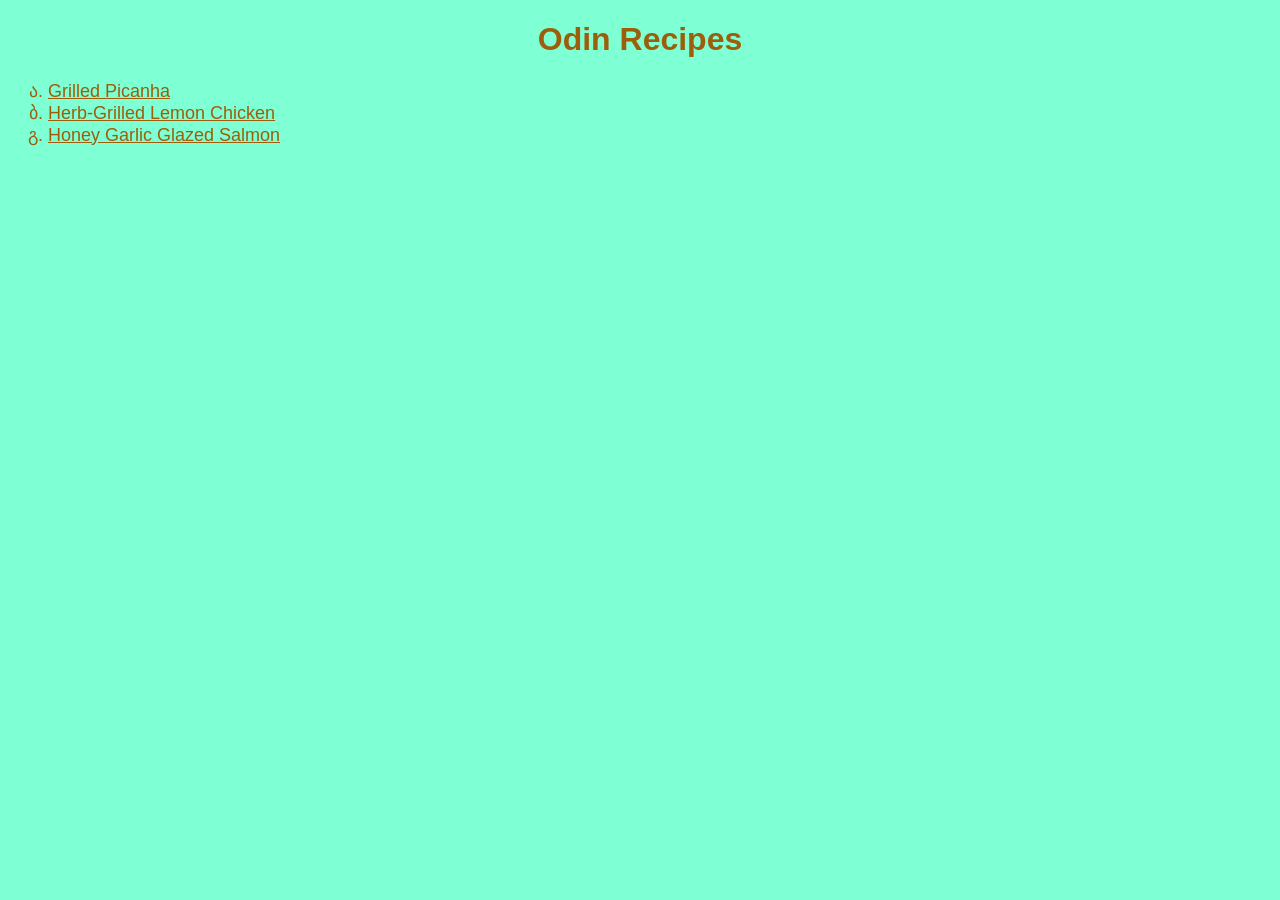
<file: index.html>
<!DOCTYPE html>
<html lang="en">
<head>
    <meta charset="UTF-8">
    <meta name="viewport" content="width=device-width, initial-scale=1.0">
    <link rel="stylesheet" href="style.css">
    <title>Recipes Homepage</title>
</head>
<body>
    <h1>Odin Recipes</h1>
    <ul>
        <li><a href="recipes/steak.html">Grilled Picanha</a></li>
        <li><a href="recipes/chicken.html">Herb-Grilled Lemon Chicken</a></li>
        <li><a href="recipes/salmon.html">Honey Garlic Glazed Salmon</a></li>

    </ul>
        
</body>
</html>
</file>
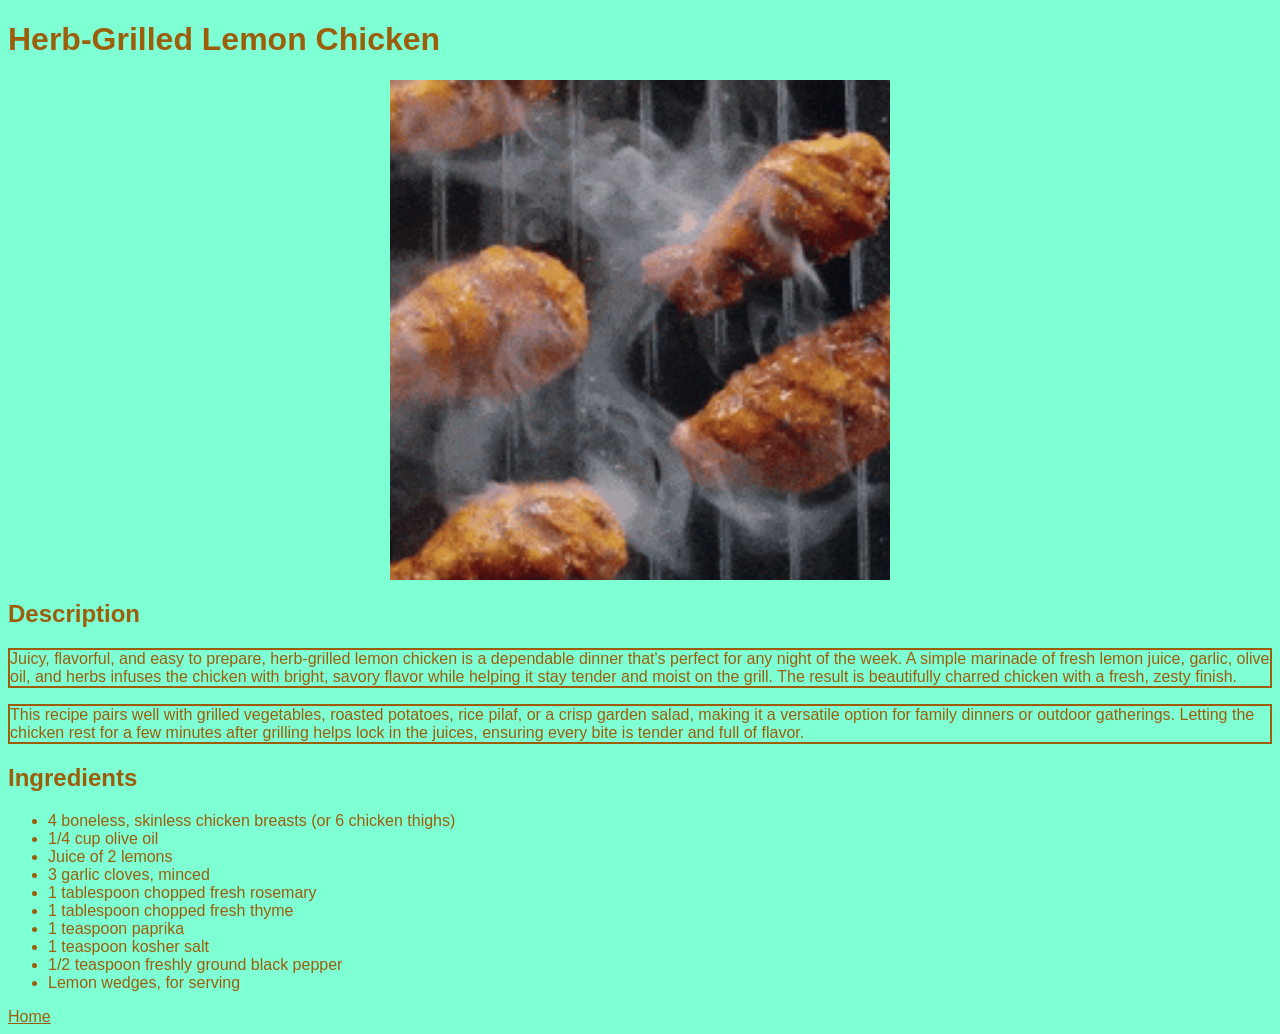
<file: recipes/chicken.html>
<!DOCTYPE html>
<html lang="en">
<head>
    <meta charset="UTF-8">
    <meta name="viewport" content="width=device-width, initial-scale=1.0">
    <link rel="stylesheet" href="recipe-style.css">
    <title>Herb-Grilled Lemon Chicken</title>
</head>
<body>
    <h1>Herb-Grilled Lemon Chicken</h1>

    <img src="../images/chicken.gif" alt="image of chicken being grilled" width="500">
        <h2>Description</h2>
        <p>Juicy, flavorful, and easy to prepare, herb-grilled lemon chicken is a dependable dinner that's perfect for any night of the week. A simple marinade of fresh lemon juice, garlic, olive oil, and herbs infuses the chicken with bright, savory flavor while helping it stay tender and moist on the grill. The result is beautifully charred chicken with a fresh, zesty finish.</p>
        <p>This recipe pairs well with grilled vegetables, roasted potatoes, rice pilaf, or a crisp garden salad, making it a versatile option for family dinners or outdoor gatherings. Letting the chicken rest for a few minutes after grilling helps lock in the juices, ensuring every bite is tender and full of flavor.</p>
        <h2>Ingredients</h2>
        <ul>
            <li>4 boneless, skinless chicken breasts (or 6 chicken thighs)</li>
            <li>1/4 cup olive oil</li>
            <li>Juice of 2 lemons</li>
            <li>3 garlic cloves, minced</li>
            <li>1 tablespoon chopped fresh rosemary</li>
            <li>1 tablespoon chopped fresh thyme</li>
            <li>1 teaspoon paprika</li>
            <li>1 teaspoon kosher salt</li>
            <li>1/2 teaspoon freshly ground black pepper</li>
            <li>Lemon wedges, for serving</li>
        </ul>
    <a href="../index.html">Home</a>
</body>
</html>
</file>
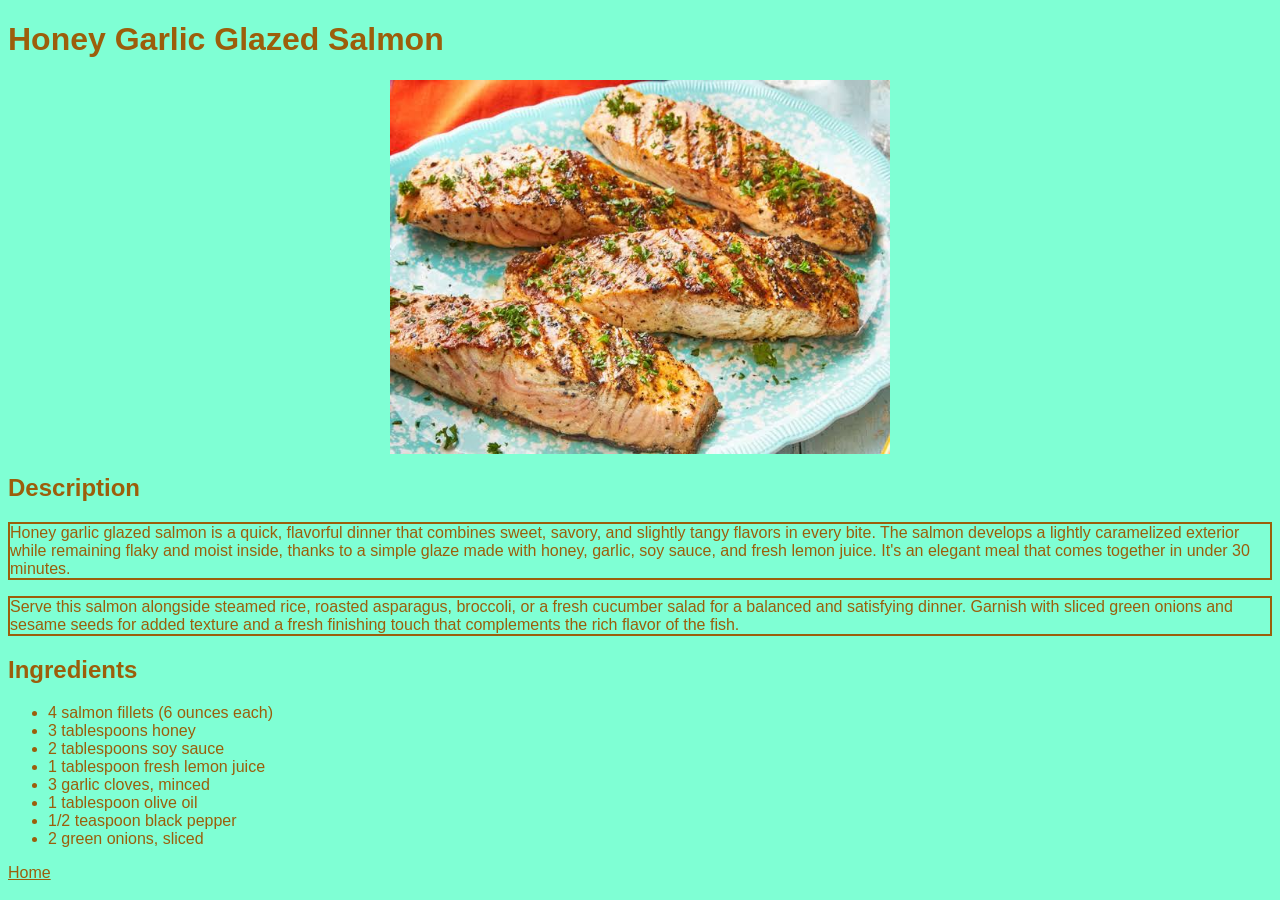
<file: recipes/salmon.html>
<!DOCTYPE html>
<html lang="en">
<head>
    <meta charset="UTF-8">
    <meta name="viewport" content="width=device-width, initial-scale=1.0">
    <link rel="stylesheet" href="recipe-style.css">
    <title>Honey Garlic Glazed Salmon</title>
</head>
<body>
    <h1>Honey Garlic Glazed Salmon</h1>

    <img src="../images/salmon.jpeg" alt="image of salmon" width="500">
        <h2>Description</h2>
        <p>Honey garlic glazed salmon is a quick, flavorful dinner that combines sweet, savory, and slightly tangy flavors in every bite. The salmon develops a lightly caramelized exterior while remaining flaky and moist inside, thanks to a simple glaze made with honey, garlic, soy sauce, and fresh lemon juice. It's an elegant meal that comes together in under 30 minutes.</p>
        <p>Serve this salmon alongside steamed rice, roasted asparagus, broccoli, or a fresh cucumber salad for a balanced and satisfying dinner. Garnish with sliced green onions and sesame seeds for added texture and a fresh finishing touch that complements the rich flavor of the fish.</p>
        <h2>Ingredients</h2>
        <ul>
            <li>4 salmon fillets (6 ounces each)</li>
            <li>3 tablespoons honey</li>
            <li>2 tablespoons soy sauce</li>
            <li>1 tablespoon fresh lemon juice</li>
            <li>3 garlic cloves, minced</li>
            <li>1 tablespoon olive oil</li>
            <li>1/2 teaspoon black pepper</li>
            <li>2 green onions, sliced</li>
        </ul>
    <a href="../index.html">Home</a>
</body>
</html>
</file>
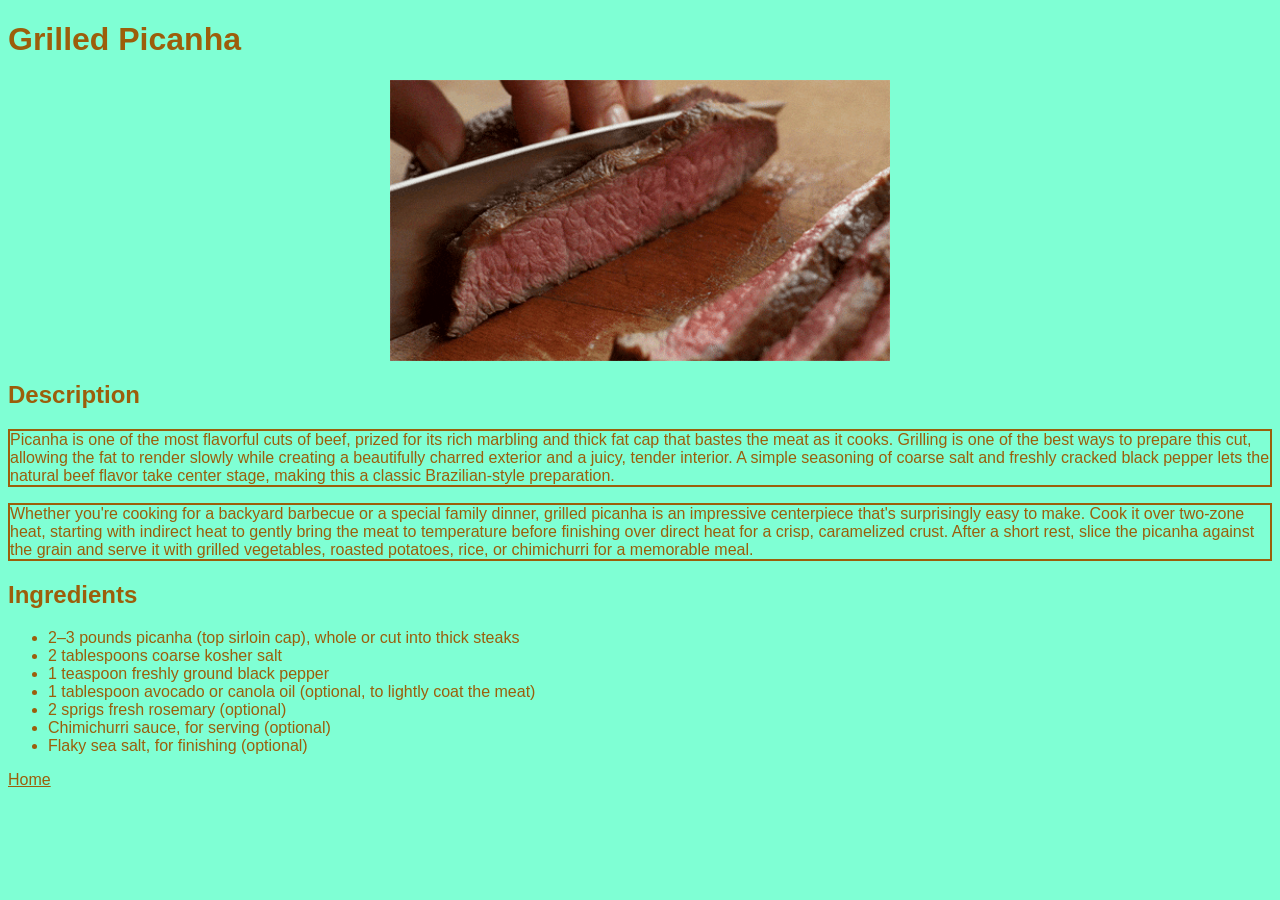
<file: recipes/steak.html>
<!DOCTYPE html>
<html lang="en">
<head>
    <meta charset="UTF-8">
    <meta name="viewport" content="width=device-width, initial-scale=1.0">
    <link rel="stylesheet" href="recipe-style.css">
    <title>Grilled Picanha</title>
</head>
<body>
    <h1>Grilled Picanha</h1>

    <img src="../images/steak.gif" alt="image of steak being cut" width="500">
        <h2>Description</h2>
        <p>Picanha is one of the most flavorful cuts of beef, prized for its rich marbling and thick fat cap that bastes the meat as it cooks. Grilling is one of the best ways to prepare this cut, allowing the fat to render slowly while creating a beautifully charred exterior and a juicy, tender interior. A simple seasoning of coarse salt and freshly cracked black pepper lets the natural beef flavor take center stage, making this a classic Brazilian-style preparation.</p>
        <p>Whether you're cooking for a backyard barbecue or a special family dinner, grilled picanha is an impressive centerpiece that's surprisingly easy to make. Cook it over two-zone heat, starting with indirect heat to gently bring the meat to temperature before finishing over direct heat for a crisp, caramelized crust. After a short rest, slice the picanha against the grain and serve it with grilled vegetables, roasted potatoes, rice, or chimichurri for a memorable meal.</p>
        <h2>Ingredients</h2>
        <ul>
            <li>2–3 pounds picanha (top sirloin cap), whole or cut into thick steaks</li>
            <li>2 tablespoons coarse kosher salt</li>
            <li>1 teaspoon freshly ground black pepper</li>
            <li>1 tablespoon avocado or canola oil (optional, to lightly coat the meat)</li>
            <li>2 sprigs fresh rosemary (optional)</li>
            <li>Chimichurri sauce, for serving (optional)</li>
            <li>Flaky sea salt, for finishing (optional)</li>
        </ul>
    <a href="../index.html">Home</a>
</body>
</html>
</file>
<file: style.css>
*{
    font-family: Arial, Helvetica, sans-serif;
    color: rgb(156, 94, 11);
    
    
}

body{
    background-color: aquamarine;
}

h1 {
    
    text-align: center;

}

ul{
    font-size: large;
    list-style-type: georgian;



}
</file>
<file: recipes/recipe-style.css>
*{
    font-family: Arial, Helvetica, sans-serif;
    color: rgb(156, 94, 11);
    
    
}

body{
    background-color: aquamarine;
}

p {
    border: 2px;
    border-color: rgb(156, 94, 11);
    border-style: solid;
}

img{
    margin-left: auto;
    margin-right: auto;
    display: block;
}
</file>
